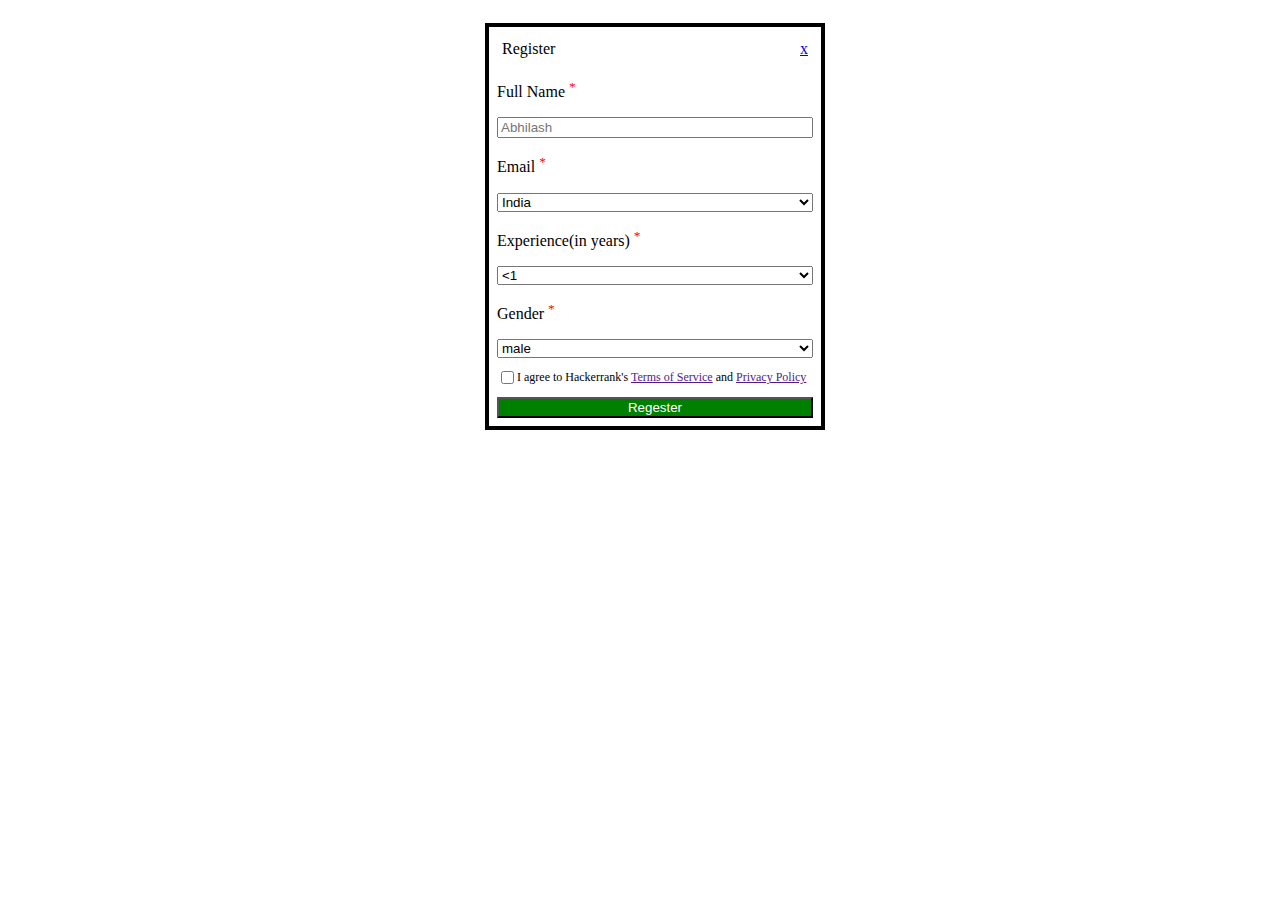
<file: index1.html>
<!DOCTYPE html>
<html lang="en">
<head>
    <meta charset="UTF-8">
    <meta name="viewport" content="width=device-width, initial-scale=1.0">
    <title>Document</title>
    <link rel="stylesheet" href="regester1.css">
</head>
<body>
    <div class="back" >
        <div class="back1">
            <div class="back11">
                <label for="">Register</label>
                <label for=""><a href="./regester.html">x</a></label>
            </div>
            <p>Full Name <sup style="color: red;">*</sup></p>
            <input type="text" placeholder="Abhilash">
            <p>Email <sup style="color: red;">*</sup></p>
            <select name="Country" id="">
                <option value="option1">India</option>
                <option value="option2">USA</option>
                <option value="option3">GERMANY</option>
            </select>
            <p>Experience(in years) <sup style="color: red;">*</sup></p>
            <select name="experience" id="">
                <option value="option1"><1</option>
                <option value="option2">2</option>
                <option value="option3">>5</option>
            </select>
            <p>Gender <sup style="color: red;">*</sup></p>
            <select name="Country" id="">
                <option value="option1">male</option>
                <option value="option2">female</option>
                
            </select>
            <div class="back12">
                <input type="checkbox" name="" id="">
                <p style="font-size: 12px;">I agree to Hackerrank's <a href="">Terms of Service</a> and <a href="">Privacy Policy</a> </p>
            </div>
            <button style="background-color: green; color: white;">Regester</button>
        </div>
    </div>
</body>
</html>
</file>
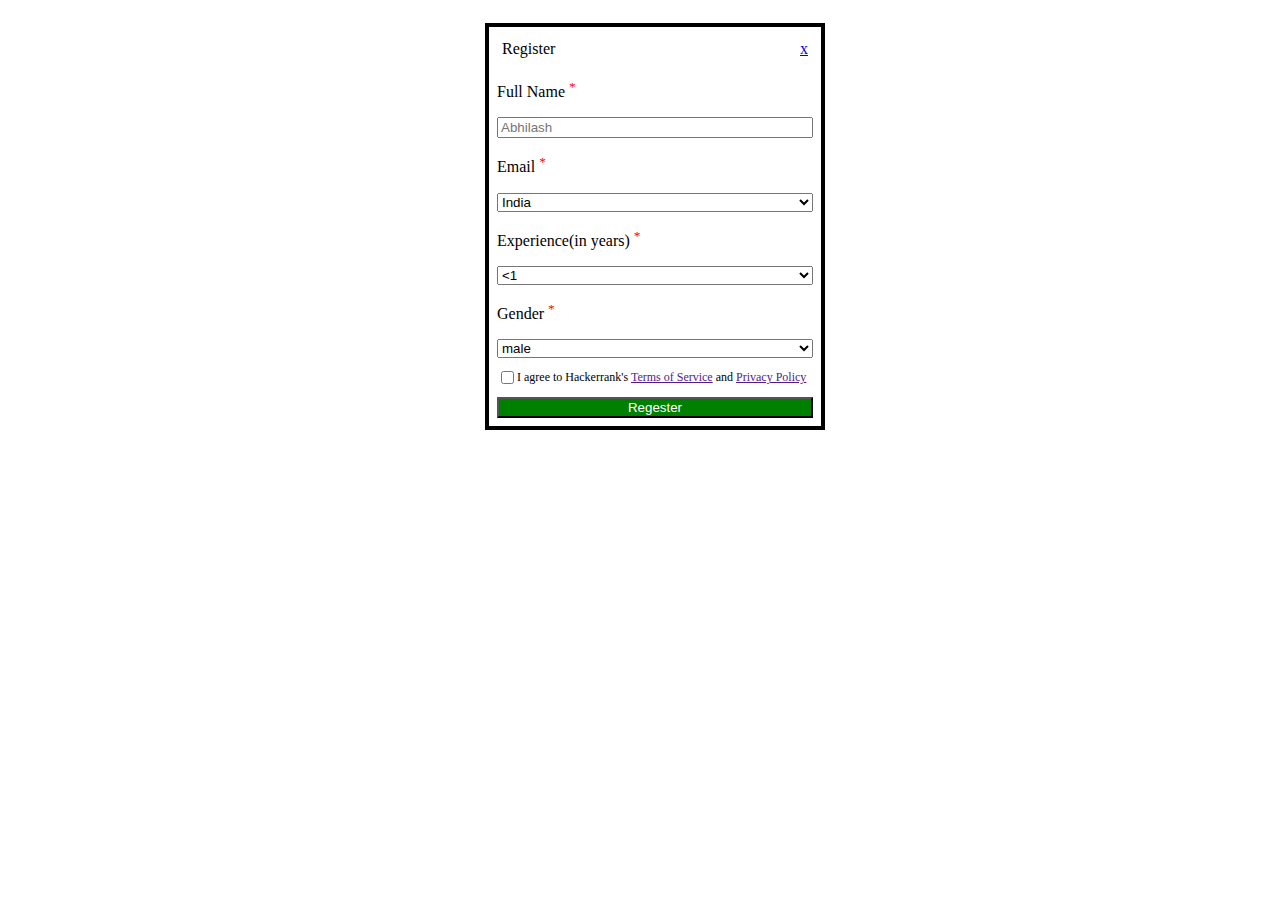
<file: regester1.html>
<!DOCTYPE html>
<html lang="en">
<head>
    <meta charset="UTF-8">
    <meta name="viewport" content="width=device-width, initial-scale=1.0">
    <title>Document</title>
    <link rel="stylesheet" href="regester1.css">
</head>
<body>
    <div class="back" >
        <div class="back1">
            <div class="back11">
                <label for="">Register</label>
                <label for=""><a href="./regester.html">x</a></label>
            </div>
            <p>Full Name <sup style="color: red;">*</sup></p>
            <input type="text" placeholder="Abhilash">
            <p>Email <sup style="color: red;">*</sup></p>
            <select name="Country" id="">
                <option value="option1">India</option>
                <option value="option2">USA</option>
                <option value="option3">GERMANY</option>
            </select>
            <p>Experience(in years) <sup style="color: red;">*</sup></p>
            <select name="experience" id="">
                <option value="option1"><1</option>
                <option value="option2">2</option>
                <option value="option3">>5</option>
            </select>
            <p>Gender <sup style="color: red;">*</sup></p>
            <select name="Country" id="">
                <option value="option1">male</option>
                <option value="option2">female</option>
                
            </select>
            <div class="back12">
                <input type="checkbox" name="" id="">
                <p style="font-size: 12px;">I agree to Hackerrank's <a href="">Terms of Service</a> and <a href="">Privacy Policy</a> </p>
            </div>
            <button style="background-color: green; color: white;">Regester</button>
        </div>
    </div>
</body>
</html>
</file>
<file: regester1.css>
.back{
    background-color:white;
    background-size: cover;
    width: 100%;
    height: 100%;
    display: flex;
    padding: 15px;
    justify-content: center;
    
    
    
}
.back1{
    border-width: 4px;
    border-style: solid;
    width: 25%;
    display: flex;
    flex-direction: column;
    
    padding: 8px;

}
.back11{
    display: flex;
    flex-direction: row;
    justify-content: space-between;
    padding: 5px;
}
.back12{
    display: flex;
    flex-direction: row;
}
</file>
